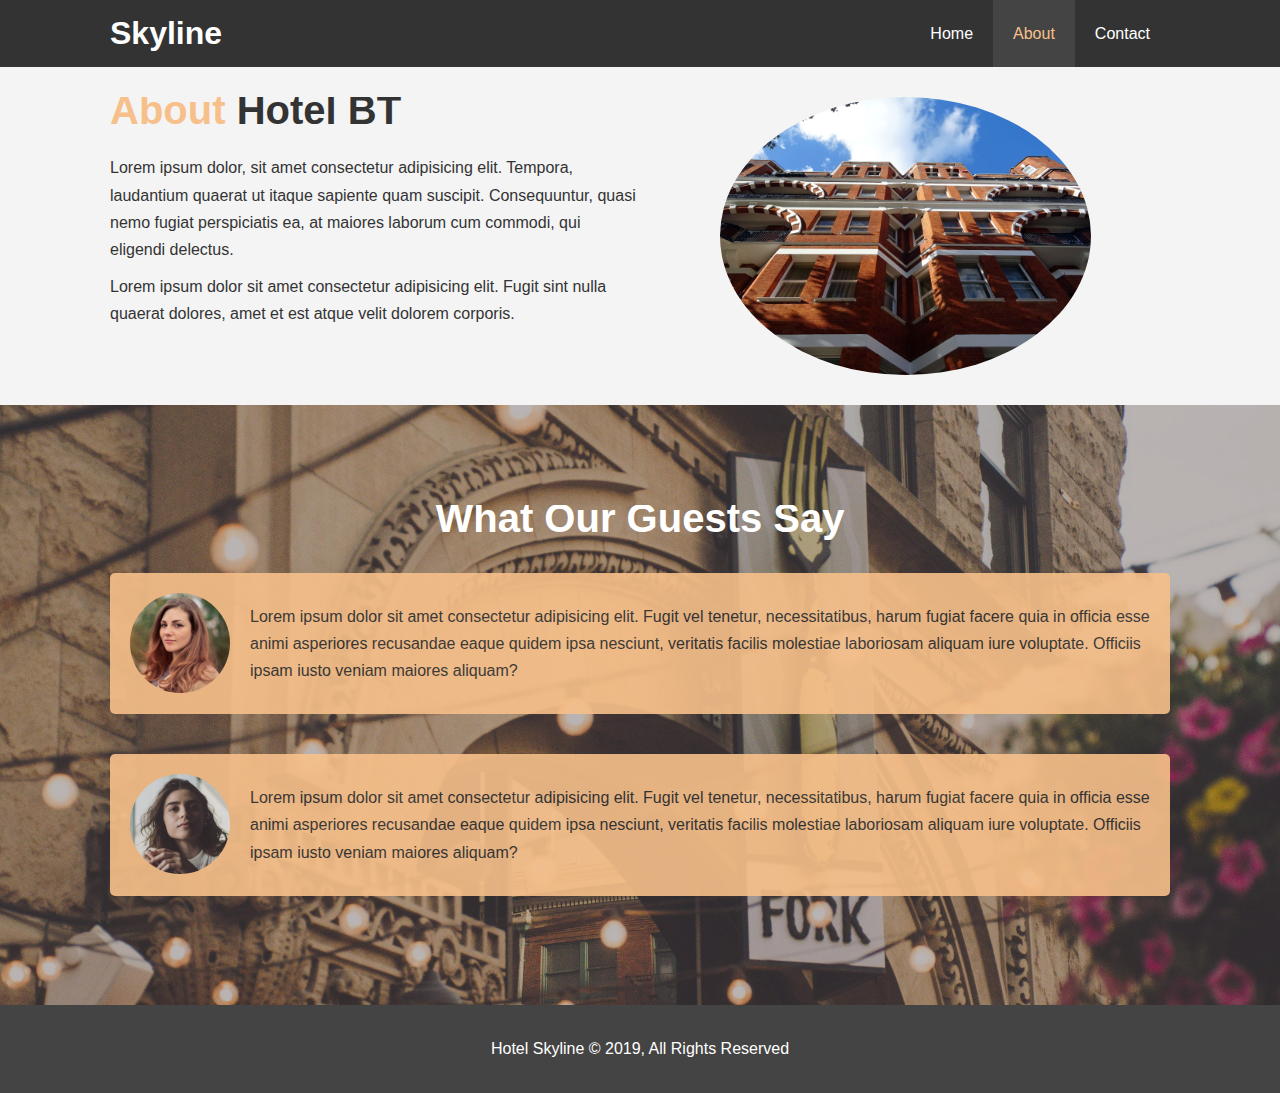
<file: about.html>
<!DOCTYPE html>
<html lang="en">
  <head>
    <meta charset="UTF-8">
    <meta name="viewport" content="width=device-width, initial-scale=1.0">
    <meta http-equiv="X-UA-Compatible" content="ie=edge">
    <meta name="description" content="Welcome to the best hotel in town">
    <meta name="keywords" content="hotel, town, first class, five stars">
    <link rel="stylesheet" href="css/style.css">
    <title>Skyline Hotel | About</title>
  </head>
  <body>
    <header>
      <nav id="navbar">
        <div class="container">
          <h1 class="logo"><a href="index.html">Skyline</a></h1>
          <ul>
            <li><a href="index.html">Home</a></li>
            <li><a href="about.html" class="current">About</a></li>
            <li><a href="contact.html">Contact</a></li>
          </ul>
        </div>
      </nav> 
    </header>

    <section class="info bg-light py-3">
      <div class="container">
        <div class="info-left">
          <h1 class="l-heading"><span class="primary-color">About</span> Hotel BT</h1>
          <p>Lorem ipsum dolor, sit amet consectetur adipisicing elit. Tempora, laudantium quaerat ut itaque sapiente quam suscipit. Consequuntur, quasi nemo fugiat perspiciatis ea, at maiores laborum cum commodi, qui eligendi delectus.</p>
          <p>Lorem ipsum dolor sit amet consectetur adipisicing elit. Fugit sint nulla quaerat dolores, amet et est atque velit dolorem corporis.</p>
        </div>
        <div class="info-right">
          <img src="./img/photo-2.jpg" alt="Hotel">
        </div>
      </div>
    </section>

    <section id="testimonials">
      <div class="container">
        <h2 class="l-heading">What Our Guests Say</h2>
        <div class="testimonial bg-primary">
          <img src="./img/person-1.jpg" alt="Sarah">
          <p>Lorem ipsum dolor sit amet consectetur adipisicing elit. Fugit vel tenetur, necessitatibus, harum fugiat facere quia in officia esse animi asperiores recusandae eaque quidem ipsa nesciunt, veritatis facilis molestiae laboriosam aliquam iure voluptate. Officiis ipsam iusto veniam maiores aliquam?</p>
        </div>
        <div class="testimonial bg-primary">
          <img src="./img/person-2.jpg" alt="Jennifer">
          <p>Lorem ipsum dolor sit amet consectetur adipisicing elit. Fugit vel tenetur, necessitatibus, harum fugiat facere quia in officia esse animi asperiores recusandae eaque quidem ipsa nesciunt, veritatis facilis molestiae laboriosam aliquam iure voluptate. Officiis ipsam iusto veniam maiores aliquam?</p>
        </div>
      </div>
    </section>

    <footer class="main-footer">
      <p>Hotel Skyline &copy; 2019, All Rights Reserved</p>
    </footer>
  </body>
</html>
</file>
<file: css/style.css>
/* Reset */
* {
  margin: 0;
  padding: 0;
  box-sizing: border-box;
}

/* Main Styling */
html, body {
  font-family: 'Segoe UI', Tahoma, Geneva, Verdana, sans-serif;
  line-height: 1.7em;
}

a {
  text-decoration: none;
  color: #333;
}

h1, h2, h3 {
  padding-bottom: 20px;
  margin-inline-start: 0px;
  margin-inline-end: 0px;
}

p {
  margin: 10px 0;
}

/* Utility classes */

.container {
  margin: auto;
  max-width: 1100px;
  overflow: auto;
  padding: 0 20px;
  height: 100%;
}

.primary-color {
  color: #f7c08a;
}

.btn {
  color: #fff;
  background: #333;
  padding: 13px 20px;
  display: inline-block;
  font-size: 18px;
  cursor: pointer;
  border: none;
}

.lead {
  font-size: 20px;
}

.bg-dark {
  background: #333;
  color: white;
}

.bg-primary {
  background: #f7c08a;
  color: #333;
}

.bg-light {
  background: #f4f4f4;
  color: #333;
}

.btn-light {
  background: #f4f4f4;
  color: #333;
}

.btn:hover {
  background: #f7c08a;
  color: #333;
}

.clr {
  clear: both;
}

.l-heading {
  font-size: 40px;
}

/* Padding */
.py-1{padding: 10px 0;}
.py-2{padding: 20px 0;}
.py-3{padding: 30px 0;}

/* Navbar */

#navbar {
  background: #333;
  color: white;
  overflow: auto;
}

nav {
  display: block;
}


#navbar h1 {
  float: left;
  padding-top: 20px;
}

#navbar a {
  color: #FFF;
}

#navbar ul {
  float: right;
  list-style: none;
}

/* ul {
  display: block;
  margin-inline-start: 0px;
  margin-inline-end: 0px;
  margin-block-start: 1em;
  margin-block-end: 1em;
  padding-inline-start: 40px;
} */

#navbar ul li {
  float: left;
}

#navbar ul li a {
  display: block;
  padding: 20px;
  text-align: center;
}

#navbar ul li a:hover,
#navbar ul li a.current {
  background: #444;
  color: #f7c08a;
}

/* Showcase */

#showcase {
  background: url('../img/showcase.jpg') no-repeat center center/cover;
  height: 600px;
}

#showcase .showcase-content{
  color: #fff;
  text-align: center;
  padding-top: 170px;
}

#showcase .showcase-content h1 {
  font-size: 60px;
  line-height: 1.2em;
}

#showcase .showcase-content p {
  padding-bottom: 20px;
  line-height: 1.7em;
}

/* Detailed section */
#detailed-area {
  height: 400px;
}

.front-img {
  background: url('../img/photo-1.jpg') no-repeat;
  float: left;
  width: 50%;
  min-height: 100%;
}

.read-more {
  float: right;
  width: 50%;
  text-align: center;
  height: 100%;
  overflow: hidden;
  padding: 50px 30px;
}

.read-more p {
  padding-bottom: 30px;
}

/* Features */
.box {
  float: left;
  width: 33.3%;
  text-align: center;
  padding: 50px;
}

.box i {
  margin-bottom: 10px;
}

/* About info */
.info-right {
  float: right;
  width: 50%;
  min-height: 100%;
}

.info-left {
  float: left;
  width: 50%;
  min-height: 100%;
}

.info-right img {
  width: 70%;
  border-radius: 50%;
  display: block;
  margin: auto;
}

/* About testimonials */
#testimonials {
  height: 600px;
  background: url('../img/test-bg.jpg') no-repeat center center/cover;
  padding-top: 100px;
}

#testimonials h2 {
  color: #fff;
  text-align: center;
  padding-bottom: 40px;
}

#testimonials .testimonial {
  padding: 20px;
  border-radius: 5px;
  margin-bottom: 40px;
  opacity: 0.9;
}

#testimonials .testimonial img {
  border-radius: 50%;
  float: left;
  margin-right: 20px;
  height: 100px;
}

/* Contact Us */

#contact-form .form-group {
  margin-bottom: 20px;
}

#contact-form .form-group label {
  display: block;
  margin-bottom: 5px;
}

#contact-form .form-group input,
#contact-form .form-group textarea {
  border: 1px #ddd solid;
  width: 100%;
  padding: 10px;
}

#contact-form .form-group input:focus,
#contact-form .form-group textarea:focus {
  outline: none;
  border-color: #f7c08a;
}


#contact-form .form-group textarea{
  height: 200px;
}

/* Footer */

.main-footer {
  background: #444;
  color: #FFF;
  padding: 20px;
  text-align: center;
}
</file>
